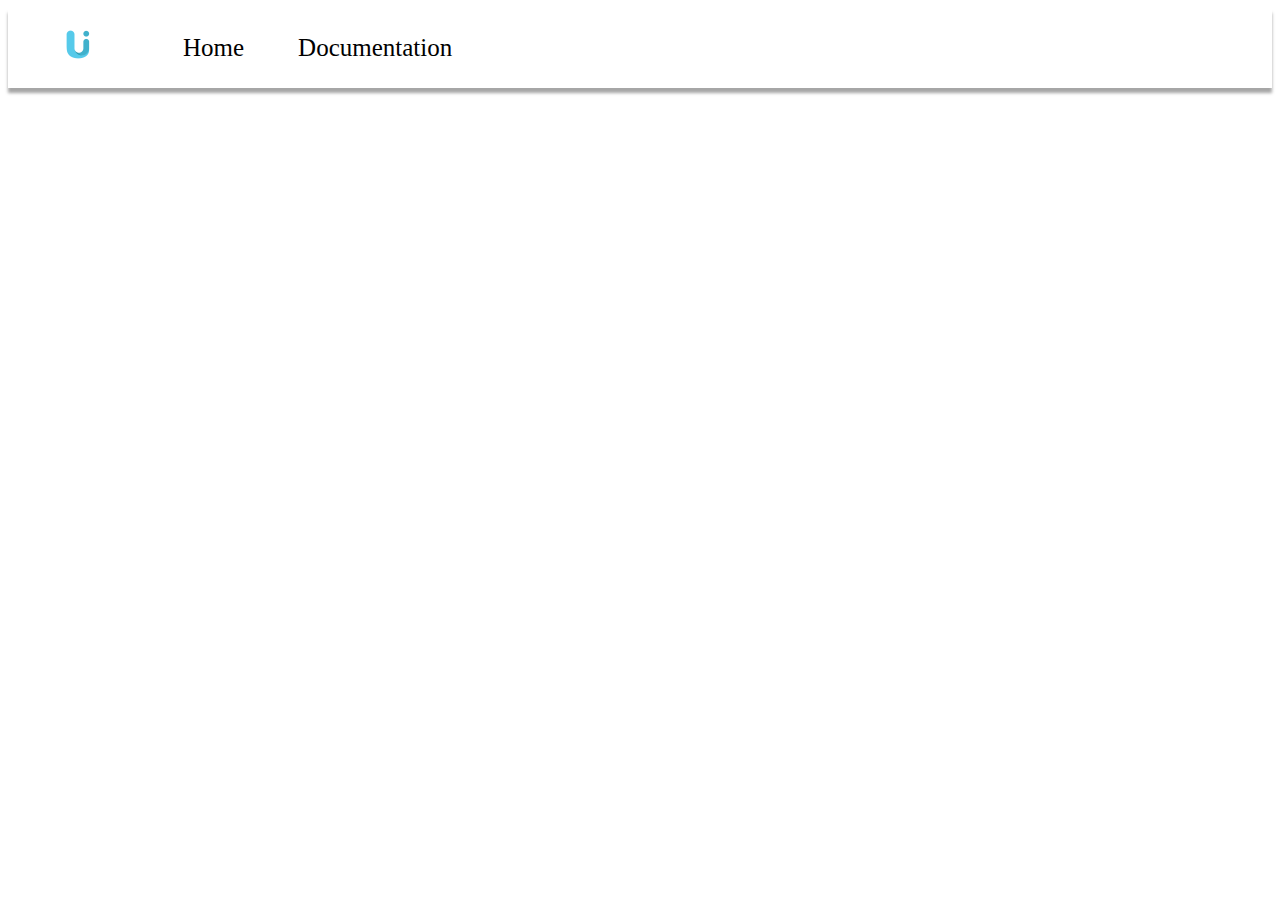
<file: index.html>
<html>
    <head>
        <meta charset="UTF-8" />
    <meta http-equiv="X-UA-Compatible" content="IE=edge" />
    <meta name="viewport" content="width=device-width, initial-scale=1.0" />
    <title>CL</title>
    <link rel="stylesheet" href="./Components/component.css" />
    <link rel="stylesheet" href="index.css" />
    </head>
</html>
<body>
    <nav class="navbar">
        <div class=" logo">
            <img class="nav-logo-ui" alt="Component-Library" src="./Assets/unii_4.png">
        </div>
        <div class="nav-items">
            <a class="nav-link sm-title active" href="index.html">Home</a>
            <a class="nav-link sm-title" href="documentation.html">Documentation</a>
        </div>

    </nav>
</body>
</file>
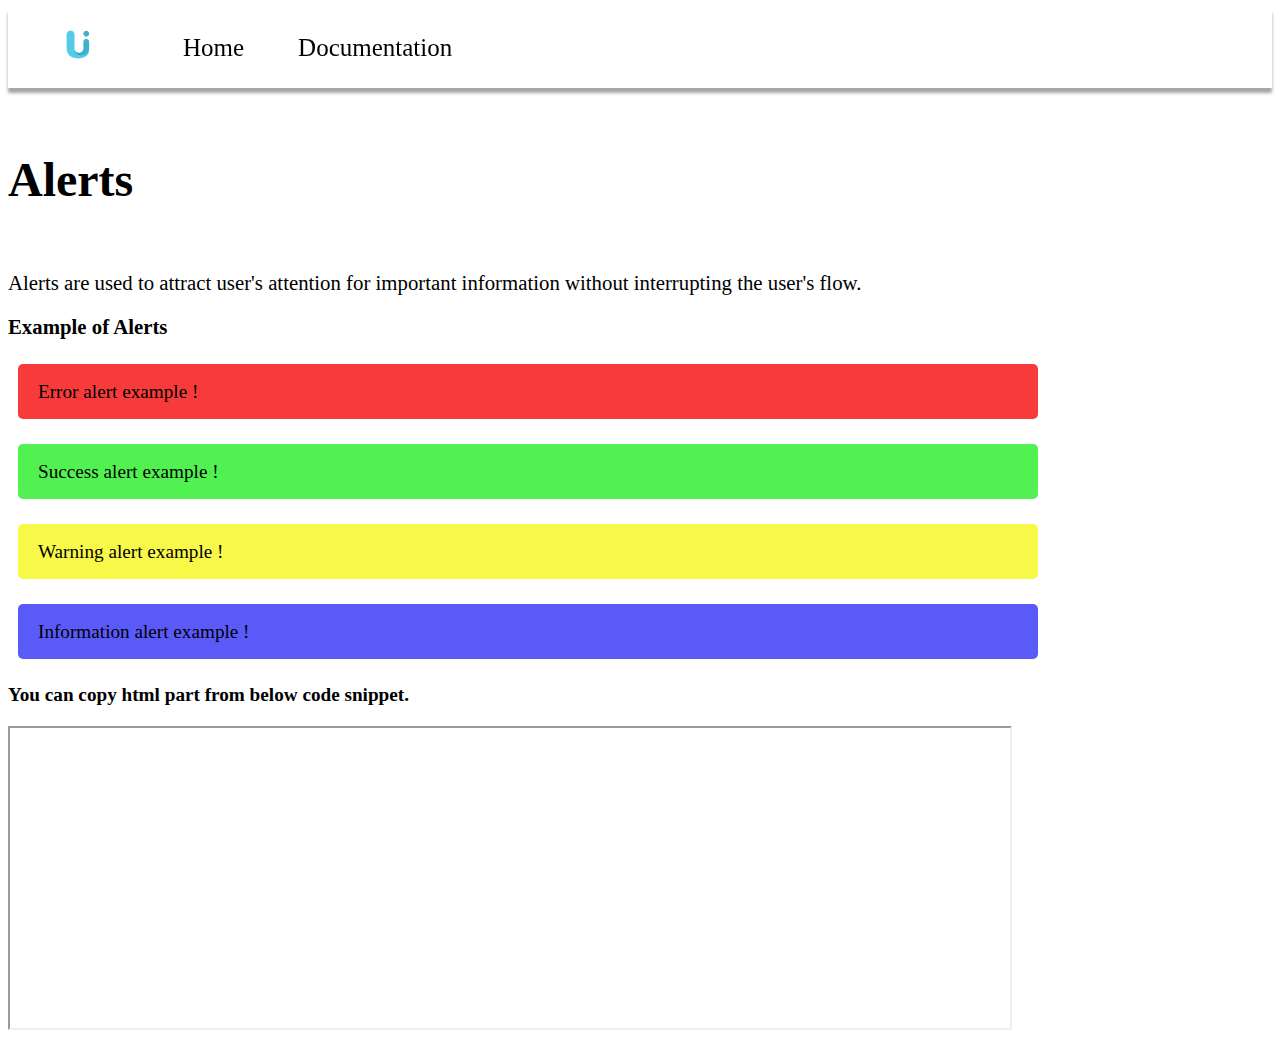
<file: documentation.html>
<!DOCTYPE html>
<html lang="en">
  <head>
    <meta charset="UTF-8" />
    <meta http-equiv="X-UA-Compatible" content="IE=edge" />
    <meta name="viewport" content="width=device-width, initial-scale=1.0" />
    <title>UI</title>
    <!-- Link to stylesheet -->
    <link rel="stylesheet" href="./Components/component.css" />
    <link rel="stylesheet" href="index.css" />
    <link rel="stylesheet" href="documentation.css" />
    
  </head>
  <body>
    <nav class="navbar">
        <div class=" logo">
            <img class="nav-logo-ui" alt="Component-Library" src="./Assets/unii_4.png">
        </div>
    
        <div class="nav-items-container">
          <a class="nav-item font-medium" href="index.html">Home</a>
          <a class="nav-item font-medium">Documentation</a>
        </div>
      </nav>
      
      <!-- Mobile Sidebar End -->
  
      <main class="documentation-container">

        <section class="components-container">
            <!-- Alerts section -->
            <section class="component-section" id="alerts-section">
              <h4 class="component-heading">Alerts</h4>
              <p class="component-subheading">
                Alerts are used to attract user's attention for important
                information without interrupting the user's flow.
              </p>
              
              <!-- <p class="component-text">
                <span class="bold-text"
                  >alert type- alert-success, alert-warning, alert-danger,
                  alert-info</span
                >. 
              </p> -->
              <p class="component-subheading bold-text">
                Example of Alerts
              </p>
              <div class="component-example">
    
                <!--error Alert-->
                <div class="alert alert-error">
                  Error alert example !
                </div>
                
                <!--Success Alert -->
                <div class="alert alert-success">
                  Success alert example !
                </div>
                
                <!--Warning Alert -->
                <div class="alert alert-warning">
                  Warning alert example !
                </div>
                
                <!--Info Alert -->
                <div class="alert alert-information">
                  Information alert example !
                </div>
                <p class="component-text bold-text">
                  You can copy html part
                from below code snippet.
                </p>
              </div>
              <!--Code Example-->
              <iframe
                src="https://carbon.now.sh/embed?bg=rgba%28171%2C+184%2C+195%2C+1%29&t=seti&wt=none&l=css&width=680&ds=true&dsyoff=20px&dsblur=68px&wc=true&wa=true&pv=56px&ph=56px&ln=false&fl=1&fm=Hack&fs=14px&lh=133%25&si=false&es=2x&wm=false&code=%2520%2520%2520%2520%2520%2520%2520%2520%2520%2520%2520%2520%2520%2520%2520%2520%253C%21--error%2520Alert--%253E%250A%2520%2520%2520%2520%2520%2520%2520%2520%2520%2520%2520%2520%2520%2520%2520%2520%253Cdiv%2520class%253D%2522alert%2520alert-error%2522%253E%250A%2520%2520%2520%2520%2520%2520%2520%2520%2520%2520%2520%2520%2520%2520%2520%2520%2520%2520Error%2520alert%2520example%2520%21%250A%2520%2520%2520%2520%2520%2520%2520%2520%2520%2520%2520%2520%2520%2520%2520%2520%253C%252Fdiv%253E%250A%2520%2520%2520%2520%2520%2520%2520%2520%2520%2520%2520%2520%2520%2520%2520%2520%250A%2520%2520%2520%2520%2520%2520%2520%2520%2520%2520%2520%2520%2520%2520%2520%2520%253C%21--Success%2520Alert%2520--%253E%250A%2520%2520%2520%2520%2520%2520%2520%2520%2520%2520%2520%2520%2520%2520%2520%2520%253Cdiv%2520class%253D%2522alert%2520alert-success%2522%253E%250A%2520%2520%2520%2520%2520%2520%2520%2520%2520%2520%2520%2520%2520%2520%2520%2520%2520%2520Success%2520alert%2520example%2520%21%250A%2520%2520%2520%2520%2520%2520%2520%2520%2520%2520%2520%2520%2520%2520%2520%2520%253C%252Fdiv%253E%250A%2520%2520%2520%2520%2520%2520%2520%2520%2520%2520%2520%2520%2520%2520%2520%2520%250A%2520%2520%2520%2520%2520%2520%2520%2520%2520%2520%2520%2520%2520%2520%2520%2520%253C%21--Warning%2520Alert%2520--%253E%250A%2520%2520%2520%2520%2520%2520%2520%2520%2520%2520%2520%2520%2520%2520%2520%2520%253Cdiv%2520class%253D%2522alert%2520alert-warning%2522%253E%250A%2520%2520%2520%2520%2520%2520%2520%2520%2520%2520%2520%2520%2520%2520%2520%2520%2520%2520Warning%2520alert%2520example%2520%21%250A%2520%2520%2520%2520%2520%2520%2520%2520%2520%2520%2520%2520%2520%2520%2520%2520%253C%252Fdiv%253E%250A%2520%2520%2520%2520%2520%2520%2520%2520%2520%2520%2520%2520%2520%2520%2520%2520%250A%2520%2520%2520%2520%2520%2520%2520%2520%2520%2520%2520%2520%2520%2520%2520%2520%253C%21--Info%2520Alert%2520--%253E%250A%2520%2520%2520%2520%2520%2520%2520%2520%2520%2520%2520%2520%2520%2520%2520%2520%253Cdiv%2520class%253D%2522alert%2520alert-information%2522%253E%250A%2520%2520%2520%2520%2520%2520%2520%2520%2520%2520%2520%2520%2520%2520%2520%2520%2520%2520Information%2520alert%2520example%2520%21%250A%2520%2520%2520%2520%2520%2520%2520%2520%2520%2520%2520%2520%2520%2520%2520%2520%253C%252Fdiv%253E"class="code-example"
                sandbox="allow-scripts allow-same-origin"
                loading="lazy"
              >
              </iframe>
            </section>
            <!--  Alerts Section End  -->

                </main>
        </body>
        </html>
</file>
<file: Components/component.css>
@import "./navBar/navbar.css";
@import "./Alerts/alert.css"
</file>
<file: index.css>
@import url('https://fonts.googleapis.com/css2?family=Poppins:wght@300;400;500;600;700&display=swap');
body {
  background-color: var(--white);
}
</file>
<file: documentation.css>
.component-heading{
    font-size: 3rem;
}

.component-subheading{
    font-size: 1.3rem;
}


.bold-text{
    font-weight: bold;
}
.component-text{
    font-size: 1.2rem;
}
.code-example{
    width: 95%;
    max-width: 1000px;
    height: 300px;
}
</file>
